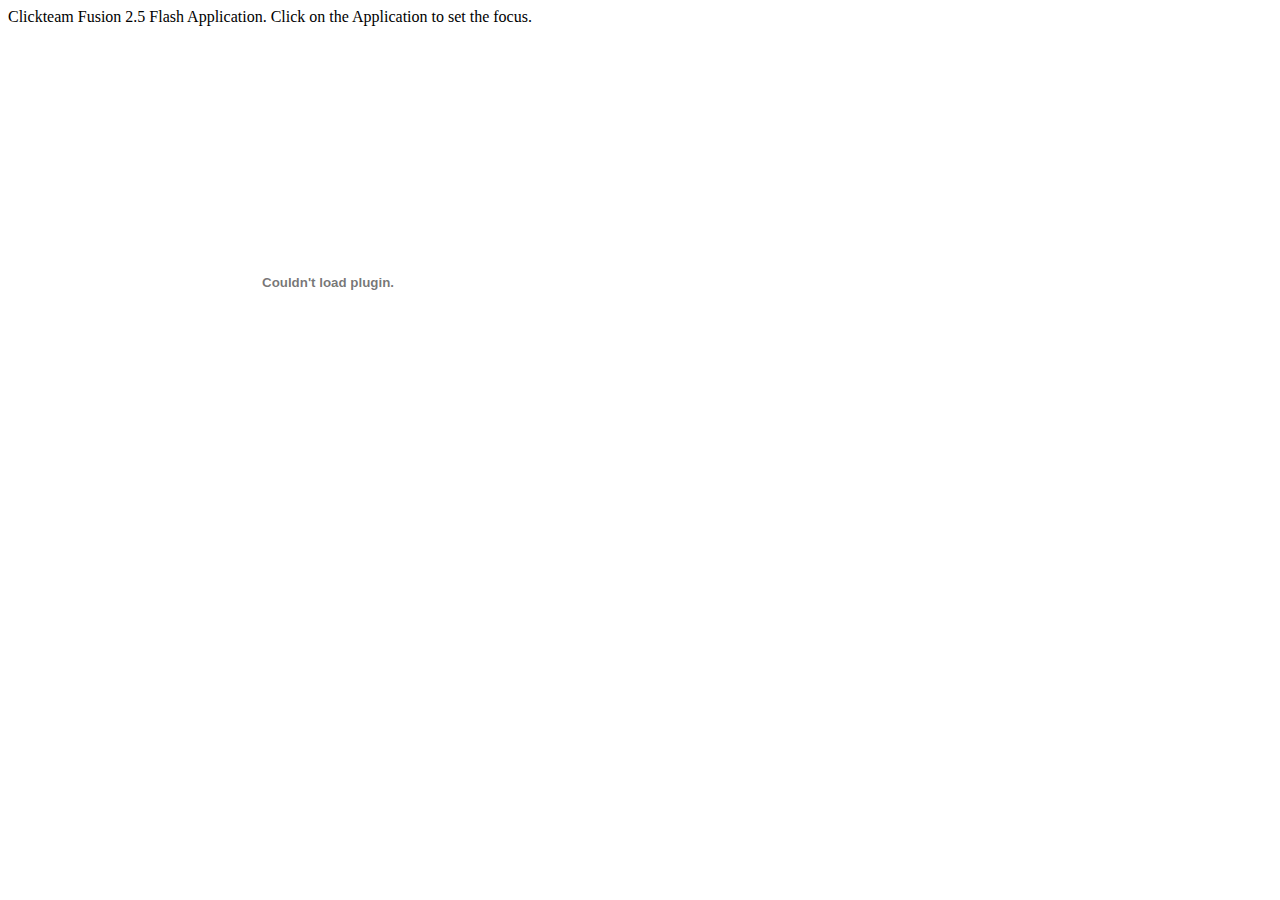
<file: indexOLD.html>
<html>

<head>
<title>Clickteam Fusion 2.5 Flash Application</title>
</head>

<body bgcolor="#FFFFFF" text="#000000">

<p>Clickteam Fusion 2.5 Flash Application. Click on the Application to set the focus.</p>

<object classid="clsid:D27CDB6E-AE6D-11cf-96B8-444553540000"
		id="asd" width="640" height="480"
		codebase="http://fpdownload.macromedia.com/get/flashplayer/current/swflash.cab">
		<param name="movie" value="asd.swf" />
		<param name="quality" value="high" />
		<param name="bgcolor" value="#ffffff" />
		<param name="allowScriptAccess" value="sameDomain" />
		<embed src="asd.swf" quality="high" bgcolor="#ffffff"
			width="640" height="480" name="asd" align="middle"
			play="true"
			loop="false"
			quality="high"
			allowScriptAccess="sameDomain"
			type="application/x-shockwave-flash"
			pluginspage="http://www.adobe.com/go/getflashplayer">
		</embed>
</object>
</body>
</html>
</file>
